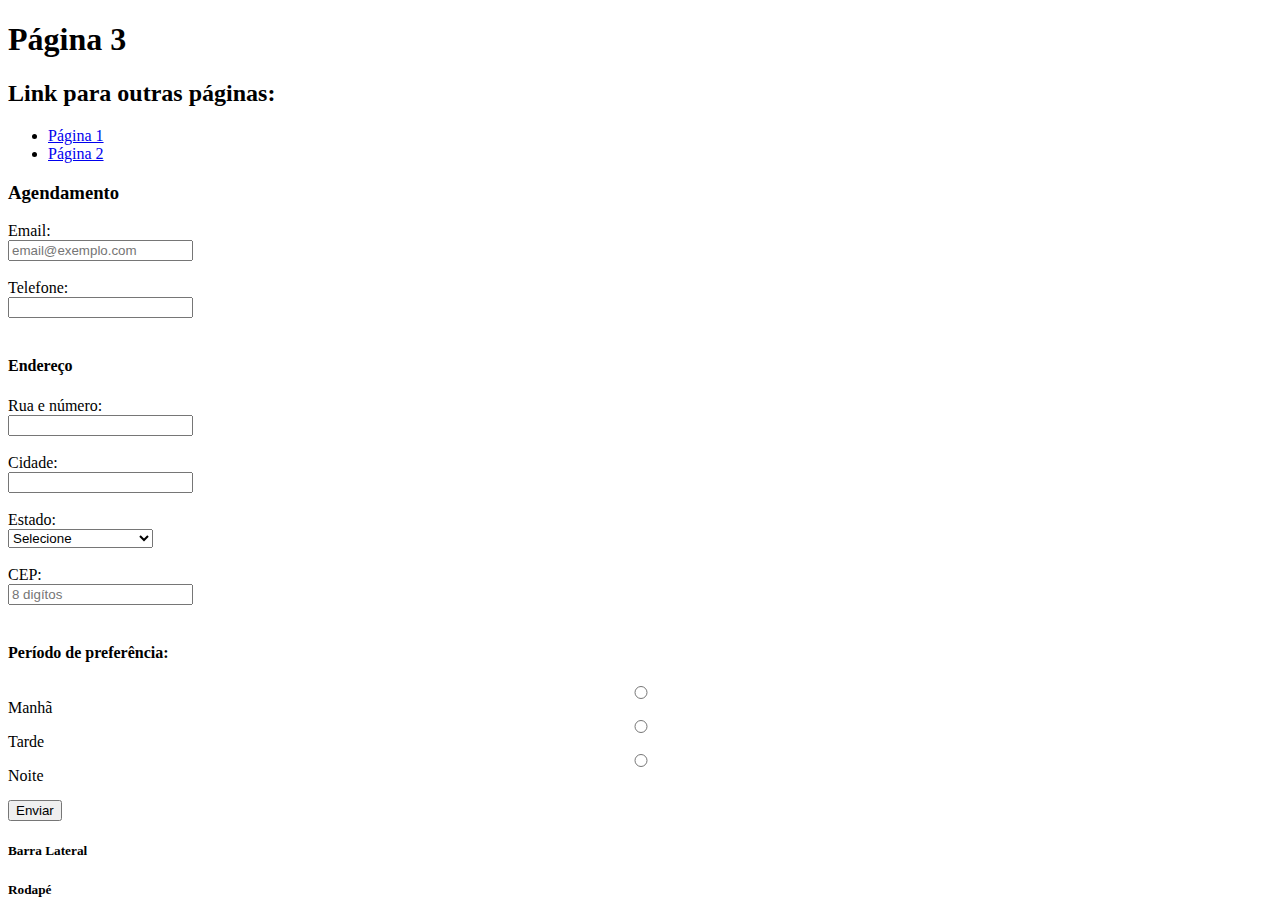
<file: html/pags/pag3.html>
<!DOCTYPE html>
<html lang="en">
<head>
    <meta charset="UTF-8">
    <meta name="viewport" content="width=device-width, initial-scale=1.0">
    <title>Site</title>
    <link rel="stylesheet" href="/css/pag3.css">
</head>
<body>
    <header>
        <h1>Página 3</h1>
    </header>
    <nav>
        <h2>Link para outras páginas:</h2>
        <ul>
            <li><a href="/index.html">Página 1</a></li>
            <li><a href="pag2.html">Página 2</a></li>
        </ul>
    </nav>
    <main>

        <h3>Agendamento</h3>
        <form>

            <label>Email:</label>
            <input type="email" placeholder="email@exemplo.com"> <br>

            <label>Telefone:</label>
            <input type="tel"> <br>

            <h4>Endereço</h4>
            <label>Rua e número:</label>
            <input type="text"> <br>

            <label>Cidade:</label>
            <input type="text"> <br>

            <label for="estado">Estado:</label>
            <select id="estado" name="estado" required>
                <option value="">Selecione</option>
                <option value="AC">Acre</option>
                <option value="AL">Alagoas</option>
                <option value="AP">Amapá</option>
                <option value="AM">Amazonas</option>
                <option value="BA">Bahia</option>
                <option value="CE">Ceará</option>
                <option value="DF">Distrito Federal</option>
                <option value="ES">Espírito Santo</option>
                <option value="GO">Goiás</option>
                <option value="MA">Maranhão</option>
                <option value="MT">Mato Grosso</option>
                <option value="MS">Mato Grosso do Sul</option>
                <option value="MG">Minas Gerais</option>
                <option value="PA">Pará</option>
                <option value="PB">Paraíba</option>
                <option value="PR">Paraná</option>
                <option value="PE">Pernambuco</option>
                <option value="PI">Piauí</option>
                <option value="RJ">Rio de Janeiro</option>
                <option value="RN">Rio Grande do Norte</option>
                <option value="RS">Rio Grande do Sul</option>
                <option value="RO">Rondônia</option>
                <option value="RR">Roraima</option>
                <option value="SC">Santa Catarina</option>
                <option value="SP">São Paulo</option>
                <option value="SE">Sergipe</option>
                <option value="TO">Tocantins</option>
            </select> <br> <br>

            <label id="cep1">CEP:</label>
            <input type="text" placeholder="8 digítos"> <br>

            <h4>Período de preferência:</h4>
            <label>
                <input type="radio" name="periodo" id="manha">
                Manhã
            </label>

            <label>
                <input type="radio" name="periodo" id="tarde">
                Tarde
            </label>

            <label>
                <input type="radio" name="periodo" id="noite">
                Noite
            </label>

            <input type="button" id="enviar" value="Enviar">

        </form>

    </main>
    <aside>

        <h5>Barra Lateral</h5>

    </aside>
    <footer>

        <h5>Rodapé</h5>

    </footer>
</body>
</html>
</file>
<file: css/pag3.css>
label, input {
    display: grid;
}

input#enviar {
    margin-top: 15px;
}
</file>
